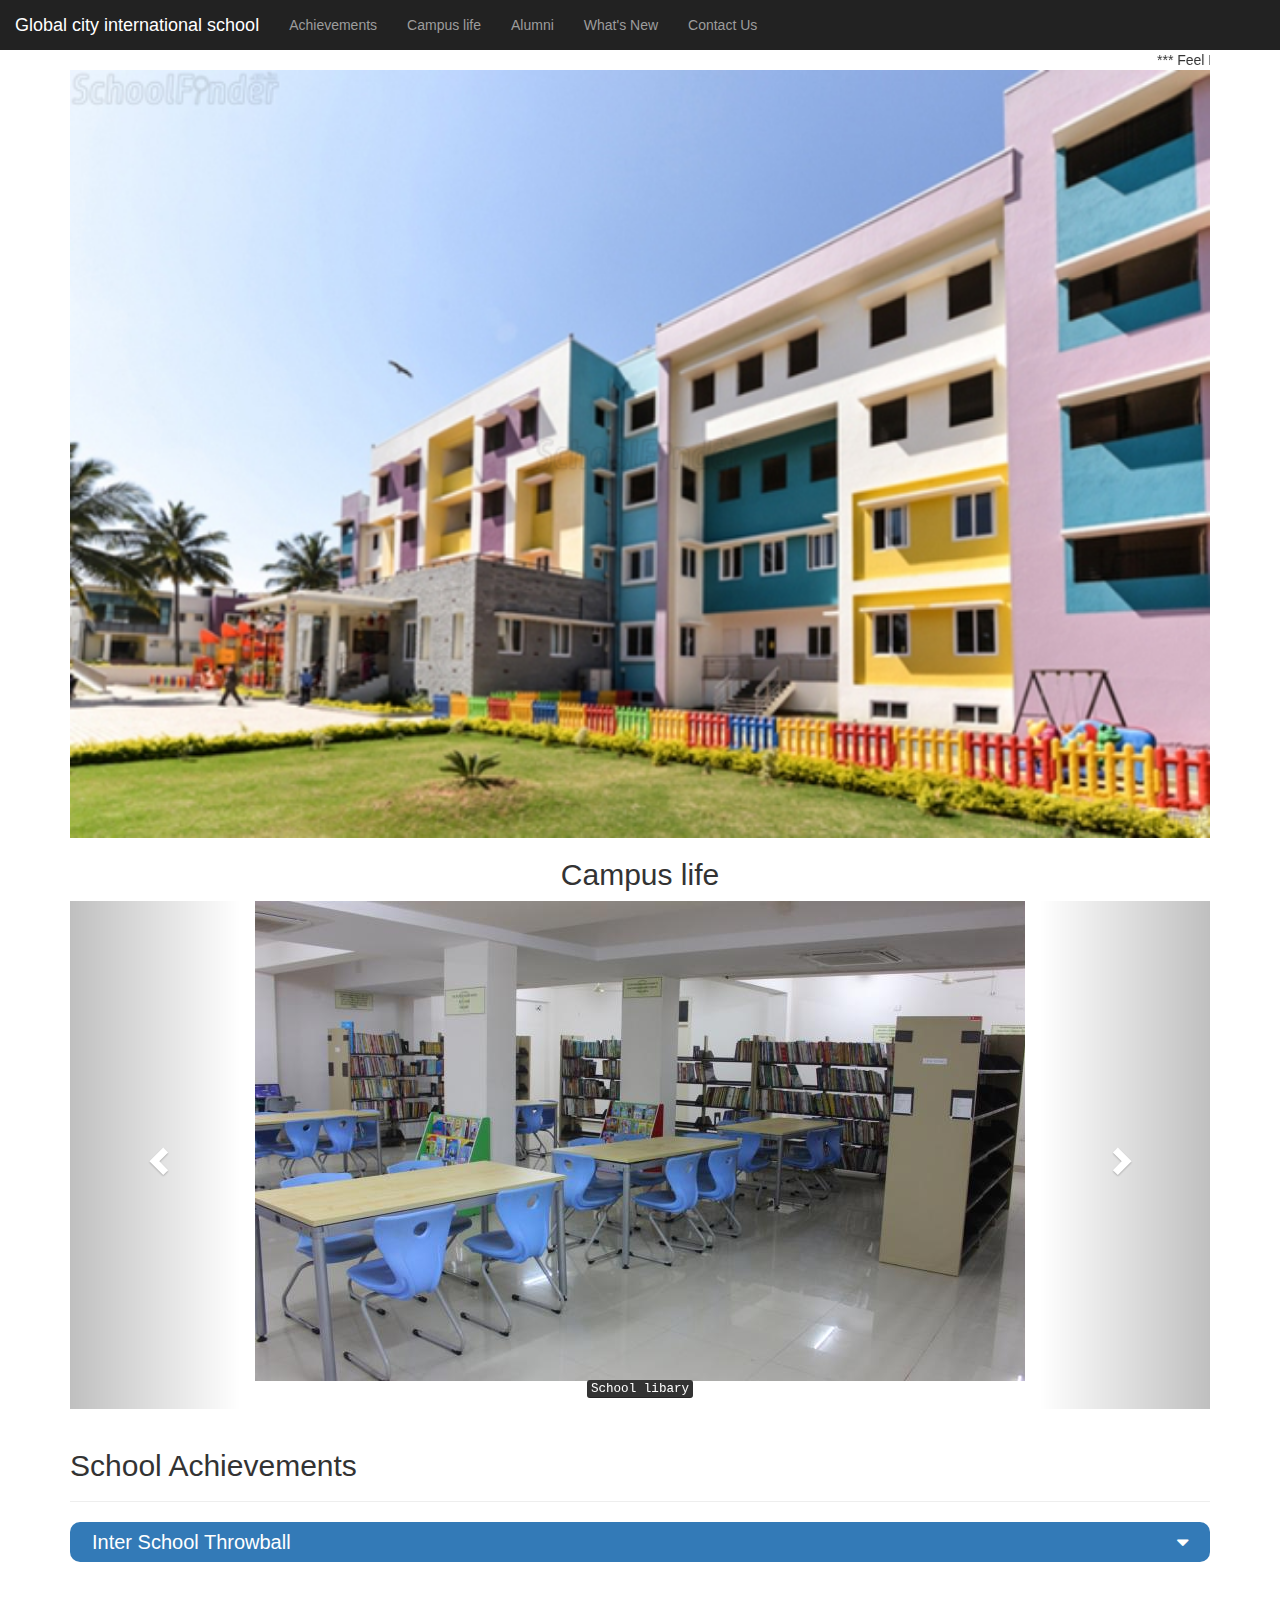
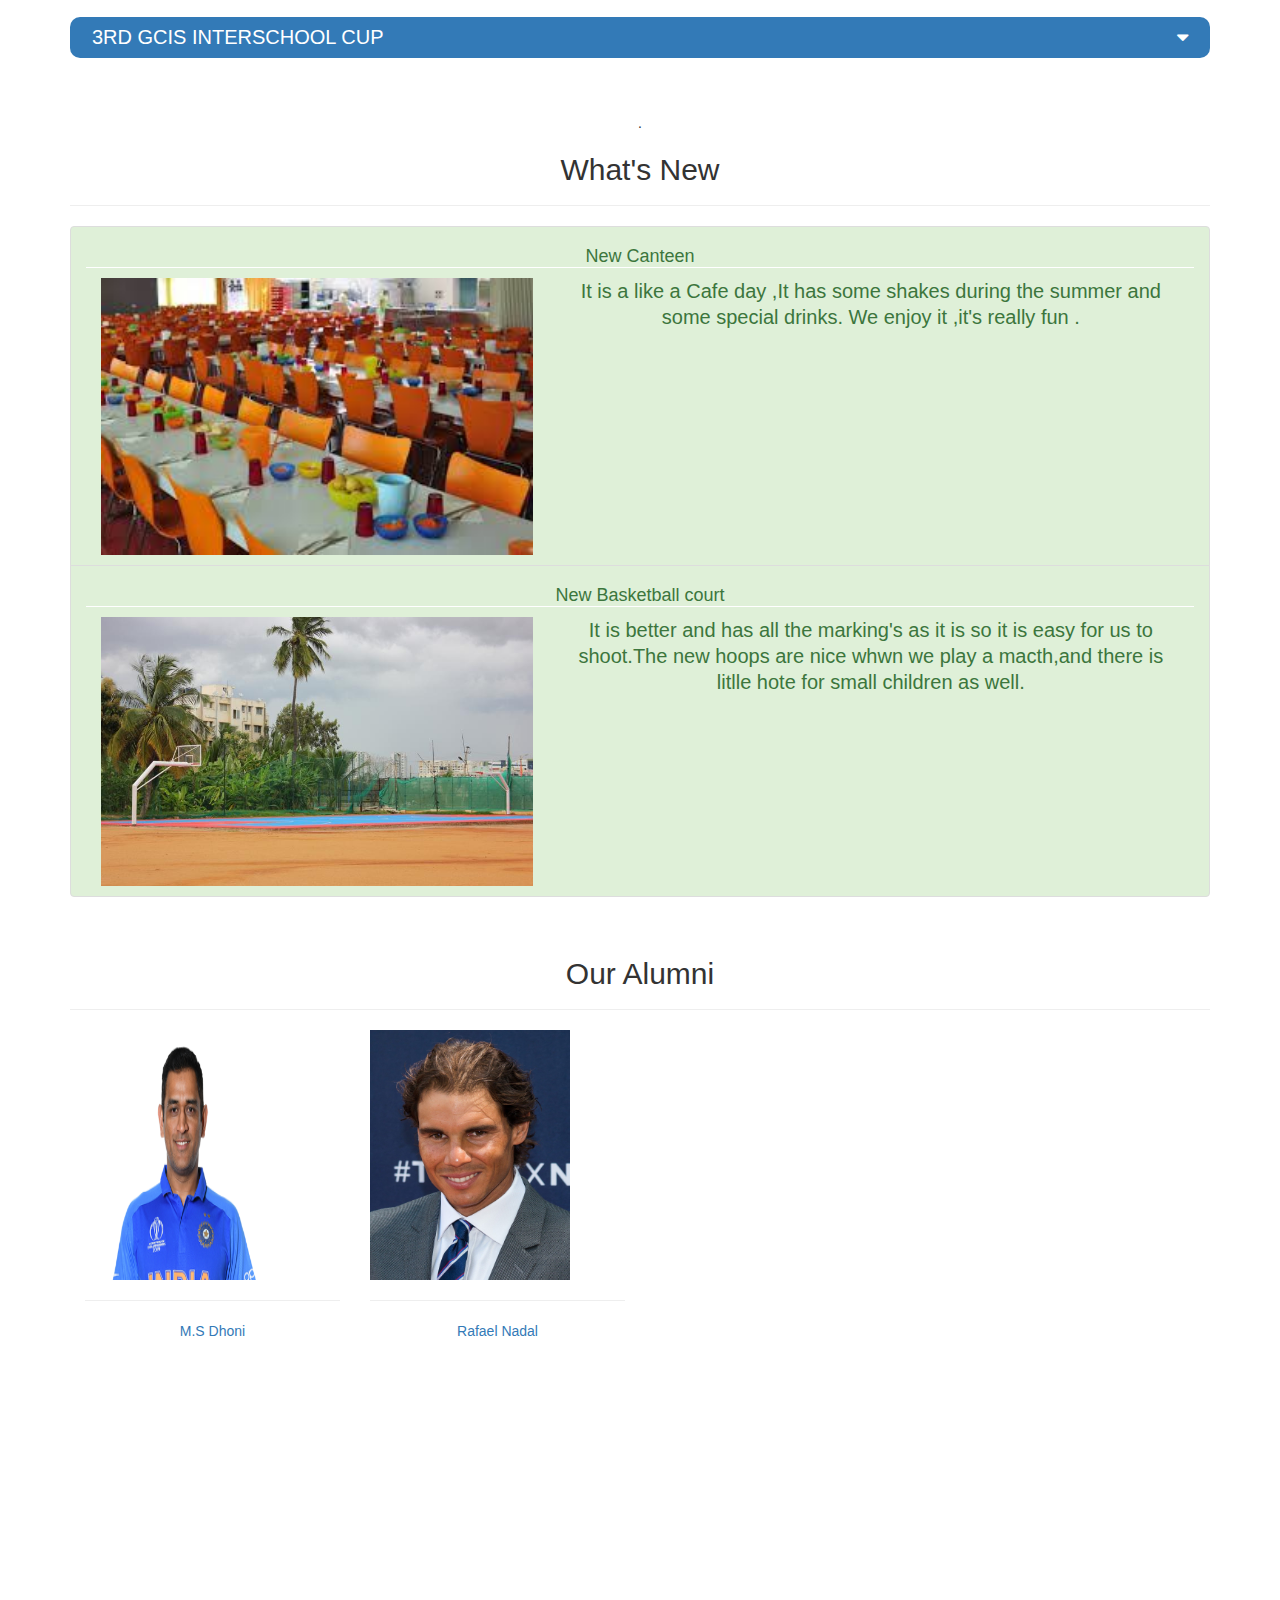
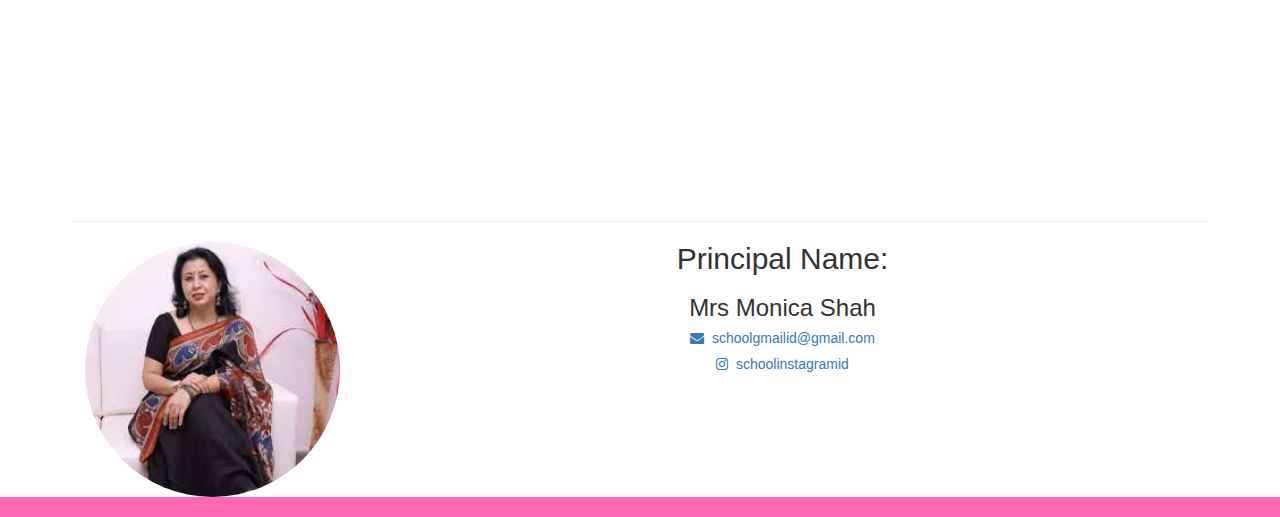
<file: index.html>
<html>

<head>
    <title> My School Website</title>
    <meta name="viewport" content="width=device-width, initial-scale=1">

    <link rel="stylesheet" href="https://maxcdn.bootstrapcdn.com/bootstrap/3.4.0/css/bootstrap.min.css">

    <script type="text/javascript" src="http://gc.kis.v2.scr.kaspersky-labs.com/FD126C42-EBFA-4E12-B309-BB3FDD723AC1/main.js?attr=WlFBXXmvSuWIpx6vcudbMIB9SVOMTTqDsG-wLJkv3WaLxteOnqQ_OnXhG6I9-9bYyWlVuHHWWqvh3BedAi7YHw" charset="UTF-8"></script>
    <script src="https://ajax.googleapis.com/ajax/libs/jquery/3.4.1/jquery.min.js"></script>

    <script src="https://maxcdn.bootstrapcdn.com/bootstrap/3.4.0/js/bootstrap.min.js"></script>

    <link rel="stylesheet" href="https://cdnjs.cloudflare.com/ajax/libs/font-awesome/4.7.0/css/font-awesome.min.css">

    <link rel="stylesheet" href="style.css">
</head>

<body>
    <nav class="navbar-inverse" style="position:sticky;top:0;z-index:99999">

        <div class="navbar-header">
            <button type="button" class="navbar-toggle" data-toggle="collapse" data-target="#myNavbar">
                <span class="icon-bar"></span>
                <span class="icon-bar"></span>
                <span class="icon-bar"></span>
            </button>
            <a class="navbar-brand" href="#">Global city international school</a>
        </div>

        <div class="collapse navbar-collapse" id="myNavbar">
            <ul class="nav navbar-nav">
                <li><a href="#achivements">Achievements</a></li>
                <li><a href="#campuslife">Campus life</a></li>
                <li><a href="#alumni">Alumni</a></li>
                <li><a href="#new">What's New</a></li>
                <li><a href="#contact-us">Contact Us</a></li>
            </ul>
        </div>
    </nav>

    <div class="container">

        <div class="marquee">
            <marquee id="marqueeStyle" onmouseover="this.stop();" onmouseout="this.start();">
                *** Feel Free To ask any query ***
            </marquee>
            <img id="school" src="school.png" class="img-responsive">
        </div>
        <h2>Campus life</h2>

        <div id="campuslife" class="carousel slide">
            <div class="carousel-inner">
                <div class="item active">
                    <center>
                        <img src="Libary.jpg" class="img-responsive">
                        <div class="carousel-content ">
                            <p> <kbd>School libary</kbd></p>
                        </div>
                    </center>
                </div>
                <div class="item">
                    <center>
                        <img src="ground.jpg" class="img-responsive">
                        <div class="carousel-content">
                            <p> <kbd>School Ground </kbd></p>
                        </div>
                    </center>
                </div>
                <div class="item">
                    <center>
                        <img src="Play%20%20area.jpg" class="img-responsive">
                        <div class="carousel-content">
                            <p> <kbd> Play area for kindergarden </kbd></p>
                        </div>
                    </center>
                </div>
            </div>
            <a class="left carousel-control" href="#campuslife" data-slide="prev"> <span class="glyphicon glyphicon-chevron-left"></span> </a>
            <a class="right carousel-control" href="#campuslife" data-slide="next"> <span class="glyphicon glyphicon-chevron-right"></span> </a>
        </div>
        <section id="achievements">
            <div class="page-header" id="achievements">
                <h2 class="text-capitalize text-left">school achievements</h2>
            </div>
            <div class="bg-primary movie_head text-left" data-toggle="collapse" data-target="#school_achievement1">
                Inter School Throwball <i class="fa fa-sort-desc"></i>
            </div>
            <div id="school_achievement1" class="collapse">
                <div class="col-lg-3 col-md-3 col-sm-3 col-xs-12" id="achievementsID">
                    <img src="images.jpg" class="img-responsive img-thumbnail">
                </div>
                <div class="col-lg-9 col-md-9 col-sm-9 col-xs-12 movie_text">
                    <h5 class="text-success text-left text-capitalize">Inter School Throwball _Runner up</h5>
                    <p> Thowball Girls Runners Up – Impressions Sigma, Delhi Public School, Bangalore North 2018 </p>
                </div>
            </div>
            <br> <br>
            <div class="bg-primary movie_head text-left" data-toggle="collapse" data-target="#school_achievement2">
                3RD GCIS INTERSCHOOL CUP<i class="fa fa-sort-desc"></i>
            </div>
            <div id="school_achievement2" class="collapse">
                <div class="col-lg-3 col-md-3 col-sm-3 col-xs-12" id="achievementsID">
                    <img src="basket%20ball.jpg" class="img-responsive img-thumbnail">
                </div>
                <div class="col-lg-9 col-md-9 col-sm-9 col-xs-12 movie_text">
                    <h5 class="text-success text-left text-capitalize">
                    </h5>
                    <p>Global City International School, Bangalore organized the 3rd GCIS Cup, an Interschool Soccer, Throwball and Basketball Tournament in the school premises on 26th and 27th October 2017.</p>
                </div>
            </div>
        </section>
        <div class="page-header col-lg-12 col-md-12 col-sm-12 col-xs-12" id="new">
            .<h2>What's New</h2>
        </div>
        <ul class="list-group">
            <li class="list-group-item list-group-item-success col-lg-12 col-md-12 col-sm-12 col-xs-12 new_li  ">
                <h4>New Canteen</h4>
                <img src="Cantteen.jpg" class="img-responsive col-lg-5 col-md-5 col-sm-5 col-xs-12">
                <p class="list-group-item-text col-lg-7 col-md-7 col-sm-7 col-xs-12">It is a like a Cafe day ,It has some shakes during the summer and some special drinks. We enjoy it ,it's really fun . </p>
            </li>

            <li class="list-group-item list-group-item-success col-lg-12 col-md-12 col-sm-12 col-xs-12 new_li  ">
                <h4>New Basketball court</h4>
                <img src="school%20ground.jpg" class="img-responsive col-lg-5 col-md-5 col-sm-5 col-xs-12">
                <p class="list-group-item-text col-lg-7 col-md-7 col-sm-7 col-xs-12">
                    It is better and has all the marking's as it is so it is easy for us to shoot.The new hoops are nice whwn we play a macth,and there is litlle hote for small children as well.
                </p>
            </li>
        </ul>
        <br>

        <div class="page-header col-lg-12 col-md-12 col-sm-12 col-xs-12" id="alumni">
            <h2> Our Alumni</h2>
        </div>
        <div class="col-lg-3 col-md-3 col-sm-3 col-xs-6 book" data-toggle="modal" data-target="#school_alumni">
            <img src="319946.png" class="img-responsive alumni">
            <hr>
            <p class="text-primary">M.S Dhoni</p>
        </div>
        <div class="modal fade" id="school_alumni">
            <div class="modal-dialog">
                <div class="modal-content">
                    <div class="modal-header">
                        <button type="button" class="close" data-dismiss="modal">&times;</button>
                        <h4 class="modal-title">MS Dhoni</h4>
                    </div>

                    <div class="modal-body">
                        <img src="319946.png" class="img-responsive img_modal">
                        <p class="p_modal">
                            <br>
                            <a href="https://en.wikipedia.org/wiki/MS_Dhoni"><B>To know ore about dhoni click here</B></a>
                        </p>
                    </div>
                </div>
            </div>
        </div>


        <div class="col-lg-3 col-md-3 col-sm-3 col-xs-6 book" data-toggle="modal" data-target="#school_alumni1">
            <img src="raphel.jpg" class="img-responsive alumni">
            <hr>
            <p class="text-primary"> Rafael Nadal</p>
        </div>
        <div class="modal fade" id="school_alumni1">
            <div class="modal-dialog">
                <div class="modal-content">
                    <div class="modal-header">
                        <button type="button" class="close" data-dismiss="modal">&times;</button>
                        <h4 class="modal-title"> Rafael Nadal </h4>
                    </div>

                    <div class="modal-body">
                        <img src="raphel.jpg" class="img-responsive img_modal">
                        <p class="p_modal">
                            <br>
                            <a href="https://en.wikipedia.org/wiki/Rafael_Nadal"><B>To know ore about Rafael click here</B></a>
                        </p>
                    </div>
                </div>
            </div>
        </div>




        <section id="contact-us">
            <iframe src="https://www.google.com/maps/embed?pb=!1m26!1m12!1m3!1d7775.794104213847!2d77.66515097439881!3d12.978435913405438!2m3!1f0!2f0!3f0!3m2!1i1024!2i768!4f13.1!4m11!3e6!4m3!3m2!1d12.9818781!2d77.6650654!4m5!1s0x3bae11550b3f546d%3A0xa6a5dd52a83a8f19!2sgcis!3m2!1d12.9768586!2d77.6714854!5e0!3m2!1sen!2sin!4v1616422957909!5m2!1sen!2sin" width="600" height="450" style="border:0;" allowfullscreen="" loading="lazy"></iframe>
            <hr style="width: 100%;">
            <img src="principle.jpg" class="img-responsive img-circle col-lg-3 col-md-3 col-sm-3 col-xs-4">
            <h2> Principal Name: </h2>
            <h3> Mrs Monica Shah </h3>
            <div class="contact_1">

                <a href="mailto:my@gmail.com?Subject=Hi">
                    <h5><i class="fa fa-envelope"></i>&nbsp;&nbsp;schoolgmailid@gmail.com</h5>
                </a>

                <a href="#">
                    <h5><i class="fa fa-instagram"></i>&nbsp;&nbsp;schoolinstagramid</h5>
                </a>
            </div>
        </section>
    </div>
    <div id="footer"></div>
</body></html>
</file>
<file: style.css>
body{
    text-align: center;
}
#school{
    width: 100%;
}
.movie_head {
    font-size: 20px;
    padding: 6px 22px;
    border-radius: 10px;
    margin-bottom: 15px;
}
.movie_head i{
    float:right;
}
.movie_text span{
    color: orange;
}
.new_li{
    margin-top: 13 px;
    }
.new_li h4{
    border-bottom: 1px solid white ;
    padding: 8 px;
}
.new_li p{
    font-size: 20px;
    font-family:sans-serif;
}
#footer{
    height:20px;
    background-color: hotpink;
}
.alumni{
    height: 250px;
    width: 200px;
}
</file>
